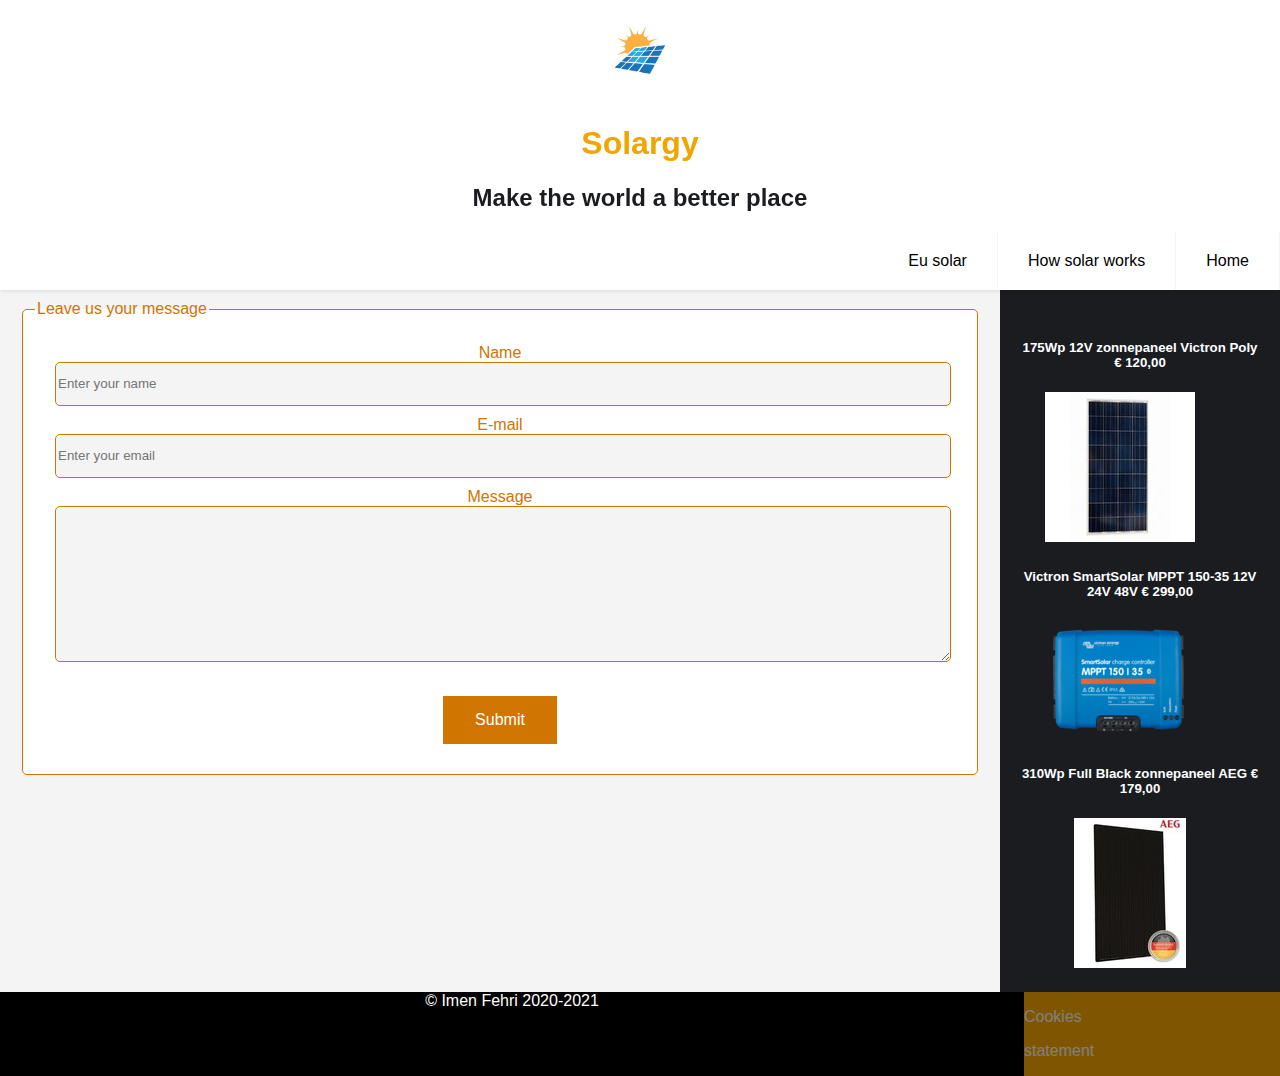
<file: contact.html>
<!DOCTYPE html>
<html lang="en">
<head>
    <meta charset="UTF-8">
    <meta name="viewport" content="width=device-width, initial-scale=1.0">
    <meta name="viewport" content="width=device-width, initial-scale=1.0">
   <link rel="stylesheet" href="css/style.css">
   <link rel="icon" href="favicon.ico" />
   <link rel="icon" type="image/png" href="media/logo.jpg" />
    <title>Contact</title>
</head>
<body>
    <header class="header">
        <span class="logo-title">
            <img src="media/logo.jpg" class="logo" alt="logo">
            <h1 class="title">Solargy</h1>
            <h2 class="payoff">Make the world a better place</h2>
        </span>
        <input class="menu-btn" type="checkbox" id="menu-btn" />
        <label class="menu-icon" for="menu-btn"><span class="navicon"></span></label>
        <ul class="menu">
            <li><a href="index.html">Home</a></li>
            <li><a href="howsolarworks.html">How solar works</a></li>
            <li><a href="eursolar.html">Eu solar</a></li>
        </ul>
    </header>
     
    <span class="wrapper-contact">
        <section class="contact-section">
            <fieldset>
                <legend>Leave us your message</legend>
                <form action="http://i-want-solar-energy.com/testform.php">
                    <span class="form-group">
                        <label for="">Name</label>
                        <input type="text" name="" placeholder="Enter your name">
                    </span>

                    <span class="form-group">
                        <label for="">E-mail</label>
                        <input type="email" name="email" placeholder="Enter your email">
                    </span>
                    <span class="form-group">
                        <label for="">Message</label>
                        <textarea name="message" name="message" id="" cols="30"
                            rows="10"></textarea>
                    </span>
                    <center>
                        <button type="submit" class="submit-button">Submit</button>
                    </center>

                    </center>
                </form>
            </fieldset>
        </section>

        <aside class="contact-aside">

            <span class="aside-product">
                <h5>175Wp 12V zonnepaneel Victron Poly
                    € 120,00 </h5>
                <img src="media/product1.jpg" alt="">
            </span>
            <span class="aside-product">
                <h5>Victron SmartSolar MPPT 150-35 12V 24V 48V
                    € 299,00 </h5>
                <img src="media/product2.png" alt="">
            </span>
            <span class="aside-product">
                <h5>310Wp Full Black zonnepaneel AEG
                    € 179,00 </h5>
                <img src="media/product3.jpeg" alt="">
            </span>

        </aside>
    </span>
    <footer class="footer">
        <span class="copyright">
            <center> &copy; Imen Fehri 2020-2021</center>
        </span>
        <span class="cookies-box">
         <p>Cookies</p> 
         <p>statement</p>
         </span>
    </footer>
</body>
</html>
</file>
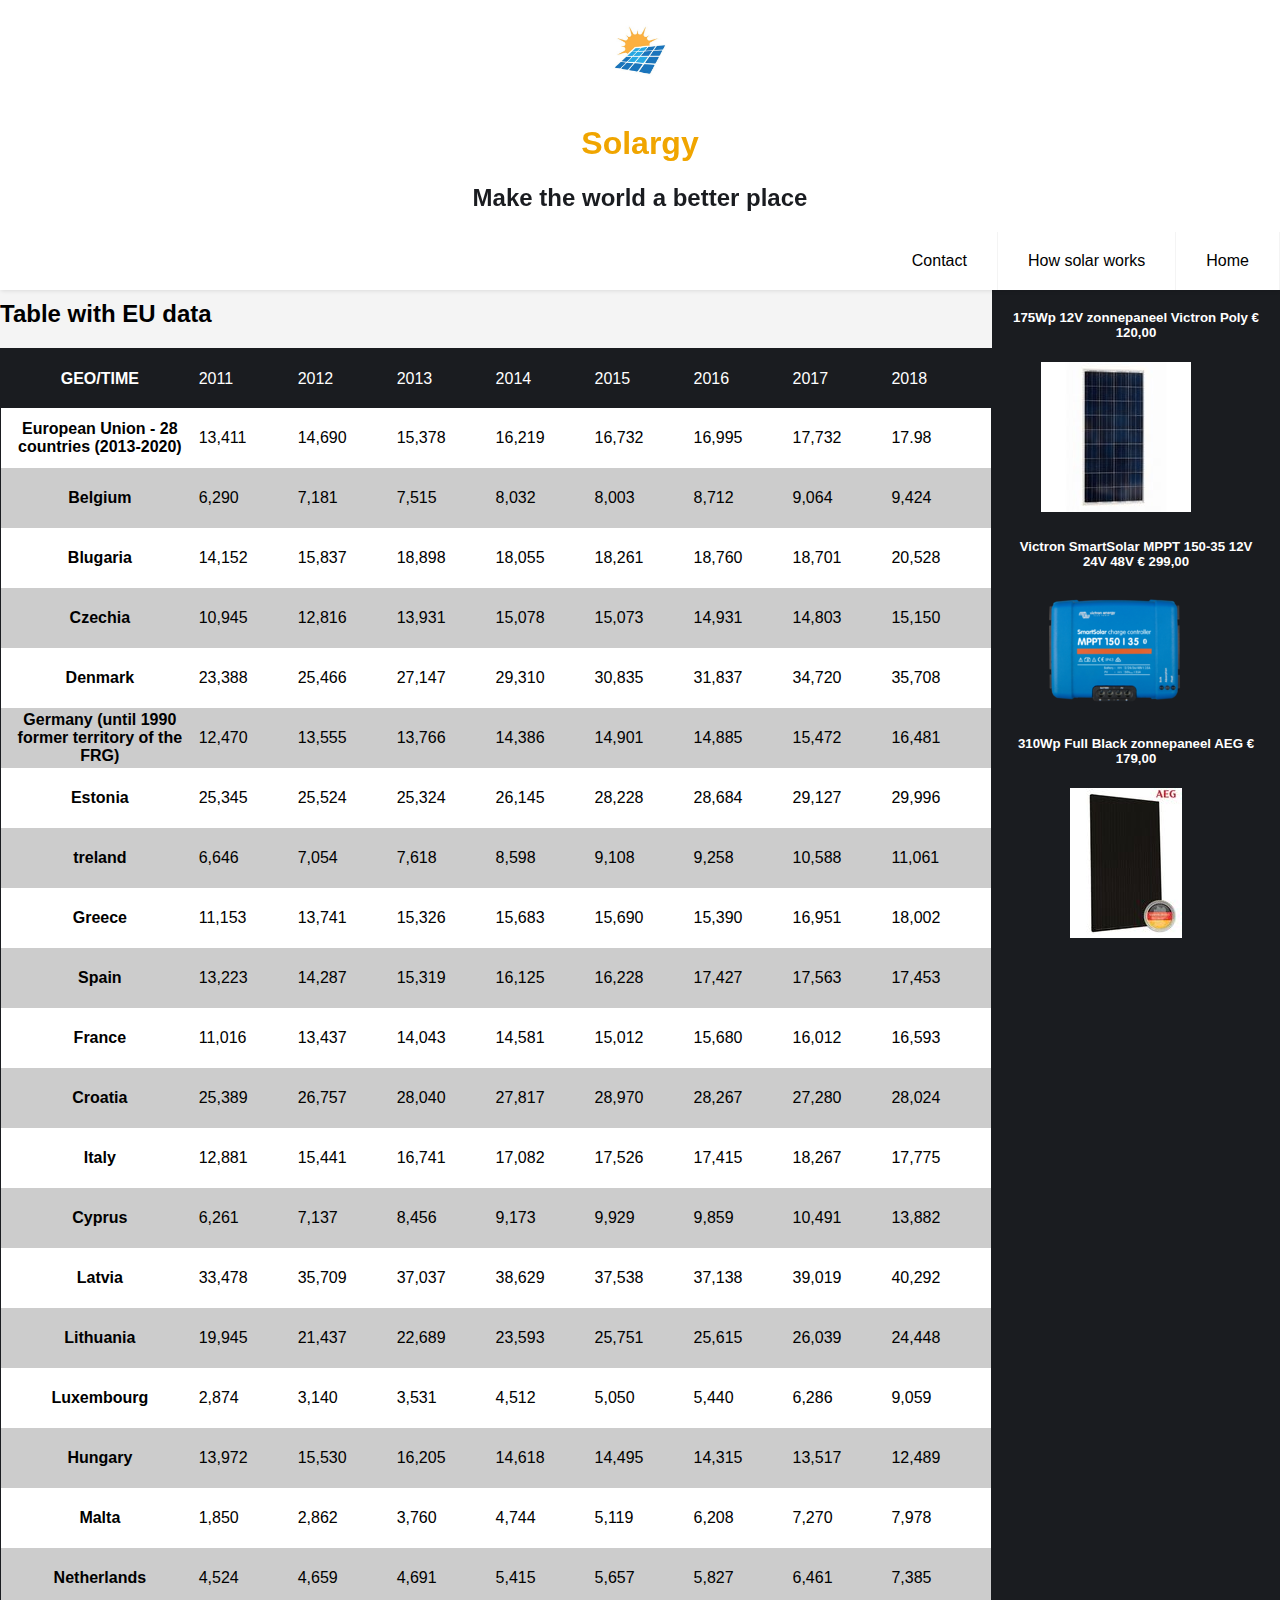
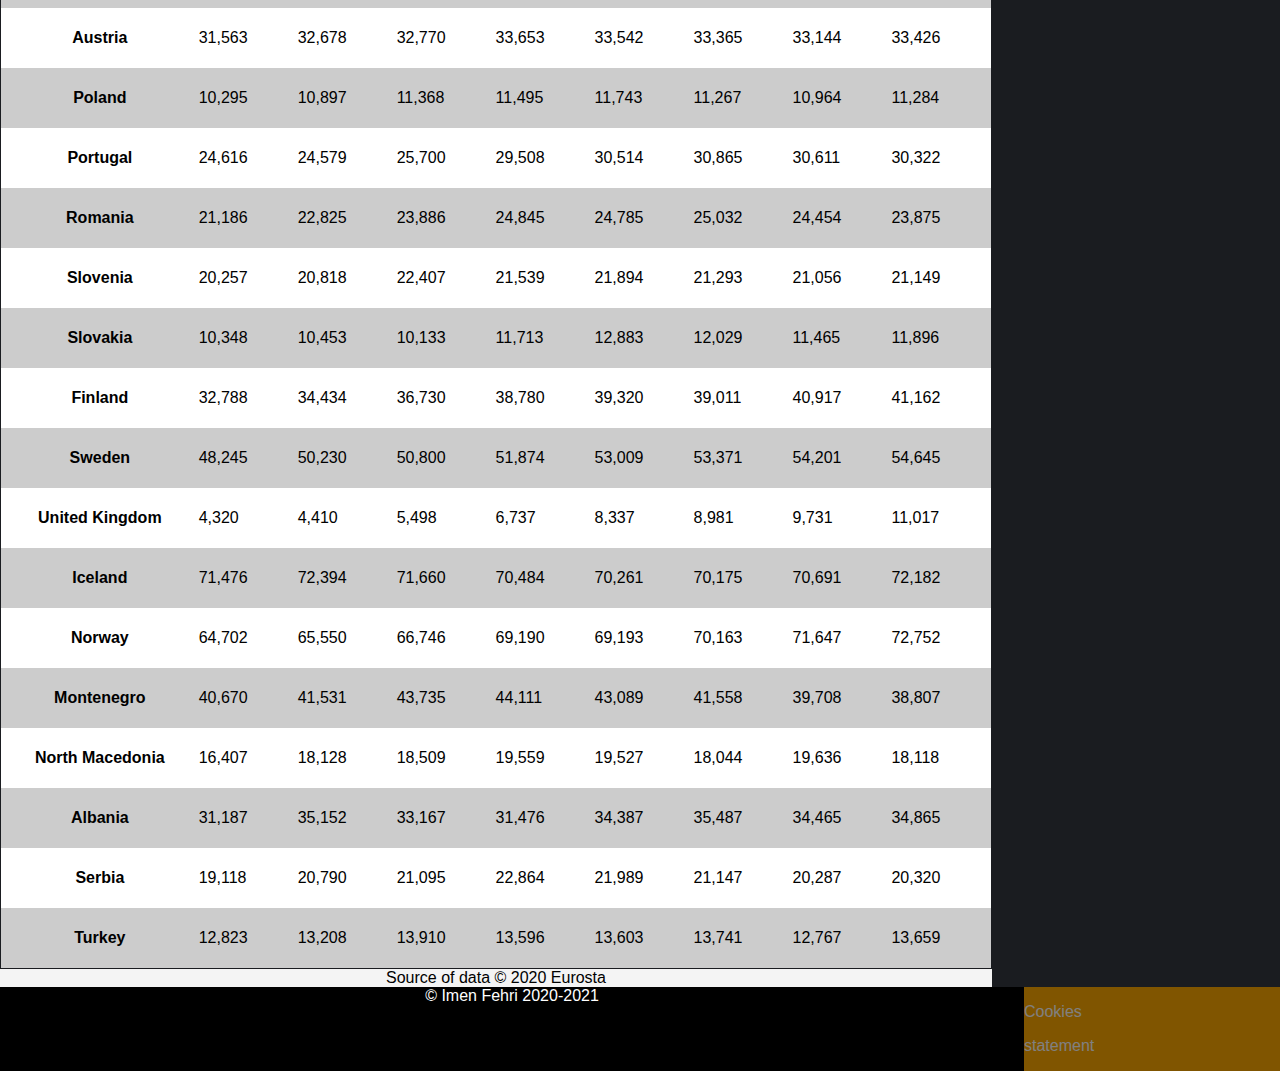
<file: eursolar.html>
<!DOCTYPE html>
<html lang="en">
<head>
    <meta charset="UTF-8">
    <meta name="viewport" content="width=device-width, initial-scale=1.0">
    <meta name="viewport" content="width=device-width, initial-scale=1.0">
   <link rel="stylesheet" href="css/style.css">
   <link rel="icon" href="favicon.ico" />
   <link rel="icon" type="image/png" href="media/logo.jpg" />
    <title>Eu Solar</title>
</head>
<body>
    <header class="header">
        <span class="logo-title">
            <img src="media/logo.jpg" class="logo" alt="logo">
            <h1 class="title">Solargy</h1>
            <h2 class="payoff">Make the world a better place</h2>
        </span>
        <input class="menu-btn" type="checkbox" id="menu-btn" />
        <label class="menu-icon" for="menu-btn"><span class="navicon"></span></label>
        <ul class="menu">
            <li><a href="index.html">Home</a></li>
            <li><a href="howsolarworks.html">How solar works</a></li>
            <li><a href="contact.html">Contact</a></li>
        </ul>
    </header>

    <span class="wrapper-eusolar">
        <section class="eusolar-section">
            <h2>Table with EU data</h2>
            <table class="table-solar-data-per-country">
                <thead>
                    <tr>
                        <th>GEO/TIME</th>
                        <td>2011</td>
                        <td>2012</td>
                        <td>2013</td>
                        <td>2014</td>
                        <td>2015</td>
                        <td>2016</td>
                        <td>2017</td>
                        <td>2018</td>
                    </tr>
                </thead>
                <tbody>
                    <tr>
                        <th>European Union - 28 countries (2013-2020)</th>
                        <td>13,411</td>
                        <td>14,690</td>
                        <td>15,378</td>
                        <td>16,219</td>
                        <td>16,732</td>
                        <td>16,995</td>
                        <td>17,732</td>
                        <td>17.98</td>
                    </tr>
                    <tr>
                        <th>Belgium</th>
                        <td>6,290</td>
                        <td>7,181</td>
                        <td>7,515</td>
                        <td>8,032</td>
                        <td>8,003</td>
                        <td>8,712</td>
                        <td>9,064</td>
                        <td>9,424</td>
                    </tr>
                    <tr>
                        <th>Blugaria</th>
                        <td>14,152</td>
                        <td>15,837</td>
                        <td>18,898</td>
                        <td>18,055</td>
                        <td>18,261</td>
                        <td>18,760</td>
                        <td>18,701</td>
                        <td>20,528</td>
                    </tr>
                    <tr>
                        <th>Czechia</th>
                        <td>10,945</td>
                        <td>12,816</td>
                        <td>13,931</td>
                        <td>15,078</td>
                        <td>15,073</td>
                        <td>14,931</td>
                        <td>14,803</td>
                        <td>15,150</td>
                    </tr>
                    <tr>
                        <th>Denmark</th>
                        <td>23,388</td>
                        <td>25,466</td>
                        <td>27,147</td>
                        <td>29,310</td>
                        <td>30,835</td>
                        <td>31,837</td>
                        <td>34,720</td>
                        <td>35,708</td>
                    </tr>
                    <tr>
                        <th>Germany (until 1990 former territory of the FRG)</th>
                        <td>12,470</td>
                        <td> 13,555</td>
                        <td> 13,766</td>
                        <td> 14,386</td>
                        <td> 14,901</td>
                        <td> 14,885</td>
                        <td> 15,472</td>
                        <td> 16,481</td>
                    </tr>
                    <tr>
                        <th>Estonia</th>
                        <td>25,345</td>
                        <td>25,524</td>
                        <td>25,324</td>
                        <td>26,145</td>
                        <td>28,228</td>
                        <td>28,684</td>
                        <td>29,127</td>
                        <td>29,996</td>
                    </tr>
                    <tr>
                        <th>treland</th>
                        <td>6,646</td>
                        <td>7,054</td>
                        <td>7,618</td>
                        <td>8,598</td>
                        <td>9,108</td>
                        <td>9,258</td>
                        <td>10,588</td>
                        <td>11,061</td>
                    </tr>
                    <tr>
                        <th>Greece</th>
                        <td>11,153</td>
                        <td>13,741</td>
                        <td>15,326</td>
                        <td>15,683</td>
                        <td>15,690</td>
                        <td>15,390</td>
                        <td>16,951</td>
                        <td>18,002</td>
                    </tr>
                    <tr>
                        <th>Spain</th>
                        <td>13,223</td>
                        <td>14,287</td>
                        <td>15,319</td>
                        <td>16,125</td>
                        <td>16,228</td>
                        <td>17,427</td>
                        <td>17,563</td>
                        <td>17,453</td>
                    </tr>
                    <tr>
                        <th>France</th>
                        <td>11,016</td>
                        <td>13,437</td>
                        <td>14,043</td>
                        <td>14,581</td>
                        <td>15,012</td>
                        <td>15,680</td>
                        <td>16,012</td>
                        <td>16,593</td>
                    </tr>
                    <tr>
                        <th>Croatia</th>
                        <td>25,389</td>
                        <td>26,757</td>
                        <td>28,040</td>
                        <td>27,817</td>
                        <td>28,970</td>
                        <td>28,267</td>
                        <td>27,280</td>
                        <td>28,024</td>
                    </tr>
                    <tr>
                        <th>Italy</th>
                        <td>12,881</td>
                        <td>15,441</td>
                        <td>16,741</td>
                        <td>17,082</td>
                        <td>17,526</td>
                        <td>17,415</td>
                        <td>18,267</td>
                        <td>17,775</td>
                    </tr>
                    <tr>
                        <th>Cyprus</th>
                        <td>6,261</td>
                        <td>7,137</td>
                        <td>8,456</td>
                        <td>9,173</td>
                        <td>9,929</td>
                        <td>9,859</td>
                        <td>10,491</td>
                        <td>13,882</td>
                    </tr>
                    <tr>
                        <th>Latvia</th>
                        <td>33,478</td>
                        <td>35,709</td>
                        <td>37,037</td>
                        <td>38,629</td>
                        <td>37,538</td>
                        <td>37,138</td>
                        <td>39,019</td>
                        <td>40,292</td>
                    </tr>
                    <tr>
                        <th>Lithuania</th>
                        <td>19,945</td>
                        <td>21,437</td>
                        <td>22,689</td>
                        <td>23,593</td>
                        <td>25,751</td>
                        <td>25,615</td>
                        <td>26,039</td>
                        <td>24,448</td>
                    </tr>
                    <tr>
                        <th>Luxembourg</th>
                        <td>2,874</td>
                        <td>3,140</td>
                        <td>3,531</td>
                        <td>4,512</td>
                        <td>5,050</td>
                        <td>5,440</td>
                        <td>6,286</td>
                        <td>9,059</td>
                    </tr>
                    <tr>
                        <th>Hungary</th>
                        <td>13,972</td>
                        <td>15,530</td>
                        <td>16,205</td>
                        <td>14,618</td>
                        <td>14,495</td>
                        <td>14,315</td>
                        <td>13,517</td>
                        <td>12,489</td>
                    </tr>
                    <tr>
                        <th>Malta</th>
                        <td>1,850</td>
                        <td>2,862</td>
                        <td>3,760</td>
                        <td>4,744</td>
                        <td>5,119</td>
                        <td>6,208</td>
                        <td>7,270</td>
                        <td>7,978</td>
                    </tr>
                    <tr>
                        <th>Netherlands</th>
                        <td>4,524</td>
                        <td>4,659</td>
                        <td>4,691</td>
                        <td>5,415</td>
                        <td>5,657</td>
                        <td>5,827</td>
                        <td>6,461</td>
                        <td>7,385</td>
                    </tr>
                    <tr>
                        <th>Austria</th>
                        <td>31,563</td>
                        <td>32,678</td>
                        <td>32,770</td>
                        <td>33,653</td>
                        <td>33,542</td>
                        <td>33,365</td>
                        <td>33,144</td>
                        <td>33,426</td>
                    </tr>
                    <tr>
                        <th>Poland</th>
                        <td>10,295</td>
                        <td>10,897</td>
                        <td>11,368</td>
                        <td>11,495</td>
                        <td>11,743</td>
                        <td>11,267</td>
                        <td>10,964</td>
                        <td>11,284</td>
                    </tr>
                    <tr>
                        <th>Portugal</th>
                        <td>24,616</td>
                        <td>24,579</td>
                        <td>25,700</td>
                        <td>29,508</td>
                        <td>30,514</td>
                        <td>30,865</td>
                        <td>30,611</td>
                        <td>30,322</td>
                    </tr>
                    <tr>
                        <th>Romania</th>
                        <td>21,186</td>
                        <td>22,825</td>
                        <td>23,886</td>
                        <td>24,845</td>
                        <td>24,785</td>
                        <td>25,032</td>
                        <td>24,454</td>
                        <td>23,875</td>
                    </tr>
                    <tr>
                        <th>Slovenia</th>
                        <td>20,257</td>
                        <td>20,818</td>
                        <td>22,407</td>
                        <td>21,539</td>
                        <td>21,894</td>
                        <td>21,293</td>
                        <td>21,056</td>
                        <td>21,149</td>
                    </tr>
                    <tr>
                        <th>Slovakia</th>
                        <td>10,348</td>
                        <td>10,453</td>
                        <td>10,133</td>
                        <td>11,713</td>
                        <td>12,883</td>
                        <td>12,029</td>
                        <td>11,465</td>
                        <td>11,896</td>
                    </tr>
                    <tr>
                        <th>Finland</th>
                        <td>32,788</td>
                        <td>34,434</td>
                        <td>36,730</td>
                        <td>38,780</td>
                        <td>39,320 </td>
                        <td>39,011</td>
                        <td>40,917</td>
                        <td>41,162</td>
                    </tr>
                    <tr>
                        <th>Sweden</th>
                        <td>48,245</td>
                        <td>50,230</td>
                        <td>50,800</td>
                        <td>51,874</td>
                        <td>53,009</td>
                        <td>53,371</td>
                        <td>54,201</td>
                        <td>54,645</td>
                    </tr>
                    <tr>
                        <th>United Kingdom</th>
                        <td>4,320</td>
                        <td>4,410</td>
                        <td>5,498</td>
                        <td>6,737</td>
                        <td>8,337</td>
                        <td>8,981</td>
                        <td>9,731</td>
                        <td>11,017</td>
                    </tr>
                    <tr>
                        <th>Iceland</th>
                        <td>71,476</td>
                        <td>72,394</td>
                        <td>71,660</td>
                        <td>70,484</td>
                        <td>70,261</td>
                        <td>70,175</td>
                        <td>70,691</td>
                        <td>72,182</td>
                    </tr>
                    <tr>
                        <th>Norway</th>
                        <td>64,702</td>
                        <td>65,550</td>
                        <td>66,746</td>
                        <td>69,190</td>
                        <td>69,193</td>
                        <td>70,163</td>
                        <td>71,647</td>
                        <td>72,752</td>
                    </tr>
                    <tr>
                        <th>Montenegro</th>
                        <td>40,670</td>
                        <td>41,531</td>
                        <td>43,735</td>
                        <td>44,111</td>
                        <td>43,089</td>
                        <td>41,558</td>
                        <td>39,708</td>
                        <td>38,807</td>
                    </tr>
                    <tr>
                        <th>North Macedonia</th>
                        <td>16,407</td>
                        <td>18,128</td>
                        <td>18,509</td>
                        <td>19,559</td>
                        <td>19,527</td>
                        <td>18,044</td>
                        <td>19,636</td>
                        <td>18,118</td>
                    </tr>
                    <tr>
                        <th>Albania</th>
                        <td>31,187</td>
                        <td>35,152</td>
                        <td>33,167</td>
                        <td>31,476</td>
                        <td>34,387</td>
                        <td>35,487</td>
                        <td>34,465</td>
                        <td>34,865</td>
                    </tr>
                    <tr>
                        <th>Serbia</th>
                        <td>19,118</td>
                        <td>20,790</td>
                        <td>21,095</td>
                        <td>22,864</td>
                        <td>21,989</td>
                        <td>21,147</td>
                        <td>20,287</td>
                        <td>20,320</td>
                    </tr>
                    <tr>
                        <th>Turkey</th>
                        <td>12,823</td>
                        <td>13,208</td>
                        <td>13,910</td>
                        <td>13,596</td>
                        <td>13,603</td>
                        <td>13,741</td>
                        <td>12,767</td>
                        <td>13,659</td>
                    </tr>
                </tbody>             
            </table>
            <center>Source of data &copy; 2020 Eurosta</center>
        </section>
        
        <aside class="eusolar-aside">

            <span class="aside-product" id="product-1">
                <h5>175Wp 12V zonnepaneel Victron Poly
                    € 120,00 </h5>
                <img src="media/product1.jpg" alt="">
            </span>
            <span class="aside-product">
                <h5>Victron SmartSolar MPPT 150-35 12V 24V 48V
                    € 299,00 </h5>
                <img src="media/product2.png" alt="">
            </span>
            <span class="aside-product">
                <h5>310Wp Full Black zonnepaneel AEG
                    € 179,00 </h5>
                <img src="media/product3.jpeg" alt="">
            </span>

        </aside>
    </span>
    <footer class="footer">
        <span class="copyright">
            <center> &copy; Imen Fehri 2020-2021</center>
        </span>
        <span class="cookies-box">
         <p>Cookies</p> 
         <p>statement</p>
         </span>
    </footer>
</body>
</html>
</file>
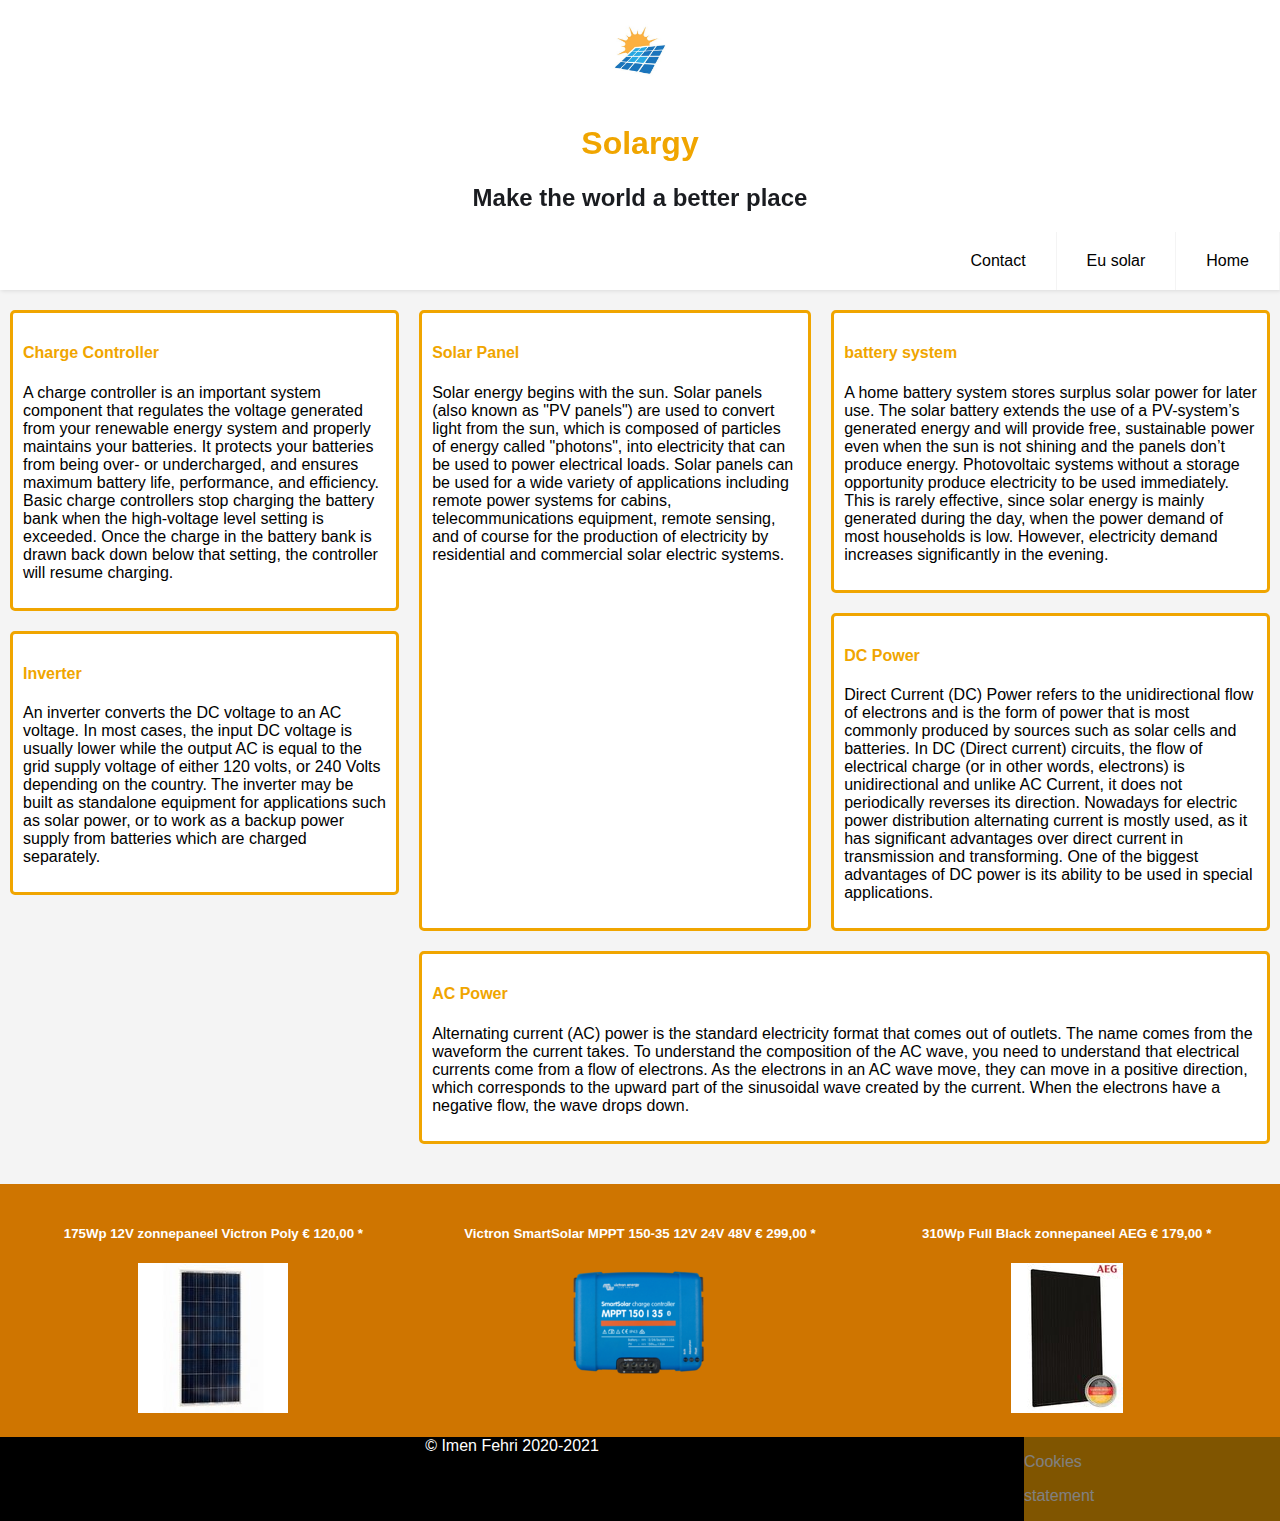
<file: howsolarworks.html>
<!DOCTYPE html>
<html lang="en">

<head>
    <meta charset="UTF-8">
    <meta name="viewport" content="width=device-width, initial-scale=1.0">
    <meta name="viewport" content="width=device-width, initial-scale=1.0">
    <link rel="stylesheet" href="css/style.css">
    <link rel="icon" href="favicon.ico" />
   <link rel="icon" type="image/png" href="media/logo.jpg" />
    <title>How solar works</title>
</head>

<body>
    <header class="header">
        <span class="logo-title">
            <img src="media/logo.jpg" class="logo" alt="logo">
            <h1 class="title">Solargy</h1>
            <h2 class="payoff">Make the world a better place</h2>
        </span>
        <input class="menu-btn" type="checkbox" id="menu-btn" />
        <label class="menu-icon" for="menu-btn"><span class="navicon"></span></label>
        <ul class="menu">
            <li><a href="index.html">Home</a></li>
            <li><a href="eursolar.html">Eu solar</a></li>
            <li><a href="contact.html">Contact</a></li>
        </ul>
    </header>

    <span class="wrapper-howsolarworks">
        <section class="howsolarworks-section">
            <span class="col-1">
                <article class="article" id="article-2">
                    <h4>Charge Controller</h4>
                    <p>A charge controller is an important system component that regulates the voltage generated from
                        your renewable energy system and properly maintains your batteries. It protects your batteries
                        from being over- or undercharged, and ensures maximum battery life, performance, and efficiency.

                        Basic charge controllers stop charging the battery bank when the high-voltage level setting is
                        exceeded. Once the charge in the battery bank is drawn back down below that setting, the
                        controller will resume charging. </p>
                </article>
                <article class="article" id="article-5">
                    <h4>Inverter</h4>
                    <p>
                        An inverter converts the DC voltage to an AC voltage. In most cases, the input DC voltage is
                        usually lower while the output AC is equal to the grid supply voltage of either 120 volts, or
                        240 Volts depending on the country.

                        The inverter may be built as standalone equipment for applications such as solar power, or to
                        work as a backup power supply from batteries which are charged separately.
                    </p>
                </article>
            </span>
            <span class="col-2-3">
                <span class="col-2">

                    <article class="article" id="article-1">
                        <h4>Solar Panel</h4>
                        <p>
                            Solar energy begins with the sun. Solar panels (also known as "PV panels") are used to
                            convert light from the sun, which is composed of particles of energy called "photons",
                            into
                            electricity that can be used to power electrical loads.

                            Solar panels can be used for a wide variety of applications including remote power
                            systems
                            for cabins, telecommunications equipment, remote sensing, and of course for the
                            production
                            of electricity by residential and commercial solar electric systems.

                        </p>
                    </article>

                    <span class="col-3">
                        <article class="article" id="article-3">
                            <h4>battery system </h4>
                            <p>
                                A home battery system stores surplus solar power for later use. The solar battery
                                extends the use of a PV-system’s generated energy and will provide free, sustainable
                                power even when the sun is not shining and the panels don’t produce energy.
                                Photovoltaic systems without a storage opportunity produce electricity to be used
                                immediately. This is rarely effective, since solar energy is mainly generated during the
                                day, when the power demand of most households is low. However, electricity demand
                                increases significantly in the evening.
                            </p>
                        </article>
                        <article class="article" id="article-4">
                            <h4>DC Power</h4>
                            <p>
                                Direct Current (DC) Power refers to the unidirectional flow of electrons and is the form
                                of power that is most commonly produced by sources such as solar cells and batteries.
                                In DC (Direct current) circuits, the flow of electrical charge (or in other words,
                                electrons) is unidirectional and unlike AC Current, it does not periodically reverses
                                its direction.
                                Nowadays for electric power distribution alternating current is mostly used, as it has
                                significant advantages over direct current in transmission and transforming. One of the
                                biggest advantages of DC power is its ability to be used in special applications.
                            </p>
                        </article>
                    </span>
                </span>
                <article class="article" id="article-6">
                    <h4>AC Power</h4>
                    <p>
                        Alternating current (AC) power is the standard electricity format that comes out of outlets. The
                        name comes from the waveform the current takes. To understand the composition of the AC wave,
                        you need to understand that electrical currents come from a flow of electrons. As the electrons
                        in an AC wave move, they can move in a positive direction, which corresponds to the upward part
                        of the sinusoidal wave created by the current. When the electrons have a negative flow, the wave
                        drops down.
                    </p>
                </article>
            </span>


        </section>

        <aside class="howsolarworks-aside">
            <span class="aside-product">
                <h5>175Wp 12V zonnepaneel Victron Poly
                    € 120,00 *</h5>
                <img src="media/product1.jpg" alt="">
            </span>
            <span class="aside-product">
                <h5>Victron SmartSolar MPPT 150-35 12V 24V 48V
                    € 299,00 *</h5>
                <img src="media/product2.png" alt="">
            </span>
            <span class="aside-product">
                <h5>310Wp Full Black zonnepaneel AEG
                    € 179,00 *</h5>
                <img src="media/product3.jpeg" alt="">
            </span>
        </aside>
    </span>
    <footer class="footer">
        <span class="copyright">
            <center> &copy; Imen Fehri 2020-2021</center>
        </span>
        <span class="cookies-box">
         <p>Cookies</p> 
         <p>statement</p>
         </span>
    </footer>
</body>

</html>
</file>
<file: css/style.css>
body {
  display: flex;
  flex-direction: column;
  margin: 0;
  font-family: Helvetica, sans-serif;
  background-color: #f4f4f4;
}

a {
  color: #000;
}

/* header */
header{
  text-align: center;
}
.title{
  color: #f0a500;
}
.payoff{
  color:#1a1c20 ;
}
.logo{
  height: 100px;
  width: 100px;
}
@media (max-width:1178px){
.logo{
  display: none;
}  
}
.logo-title{
  text-align: center;
  
}
.header {
  background-color: #fff;
  box-shadow: 1px 1px 4px 0 rgba(0,0,0,.1);
  position: fixed;
  width: 100%;
  z-index: 3;
}

.header ul {
  margin: 0;
  padding: 0;
  list-style: none;
  overflow: hidden;
  background-color: #fff;
}

.header li a {
  display: block;
  padding: 20px 20px;
  border-right: 1px solid #f4f4f4;
  text-decoration: none;
}

.header li a:hover,
.header .menu-btn:hover {
  background-color: #f4f4f4;
}



/* menu */

.header .menu {
  clear: both;
  max-height: 0;
  transition: max-height .2s ease-out;
}

/* menu icon */

.header .menu-icon {
  cursor: pointer;
  display: inline-block;
  float: right;
  padding: 28px 20px;
  position: relative;
  user-select: none;
}

.header .menu-icon .navicon {
  background: #333;
  display: block;
  height: 2px;
  position: relative;
  transition: background .2s ease-out;
  width: 18px;
}

.header .menu-icon .navicon:before,
.header .menu-icon .navicon:after {
  background: #333;
  content: '';
  display: block;
  height: 100%;
  position: absolute;
  transition: all .2s ease-out;
  width: 100%;
}

.header .menu-icon .navicon:before {
  top: 5px;
}

.header .menu-icon .navicon:after {
  top: -5px;
}

/* menu btn */

.header .menu-btn {
  display: none;
}

.header .menu-btn:checked ~ .menu {
  max-height: 240px;
}

.header .menu-btn:checked ~ .menu-icon .navicon {
  background: transparent;
}

.header .menu-btn:checked ~ .menu-icon .navicon:before {
  transform: rotate(-45deg);
}

.header .menu-btn:checked ~ .menu-icon .navicon:after {
  transform: rotate(45deg);
}

.header .menu-btn:checked ~ .menu-icon:not(.steps) .navicon:before,
.header .menu-btn:checked ~ .menu-icon:not(.steps) .navicon:after {
  top: 0;
}

/* 48em = 768px */

@media (min-width: 1178px) {
  .header li {
    float: right;
  }
  .header li a {
    padding: 20px 30px;
  }
  .header .menu {
    clear: none;
    float: right;
    max-height: none;
  }
  .header .menu-icon {
    display: none;
  }
}
/*************end menu*****************/
/********INDEX.HTML*****************/
.promotion-movie{
  width: 100%;
  height: 100%;
}
.product{
  width: 60%;
  height: 60%;
}
.wrapper-index{

  display: flex;
  flex-direction: row;
  width: 100%;
}

.index-section{
  
  padding: 20px;
  width: 80%;
  display: flex;
  flex-direction: column;
}
.index-aside{
  
  vertical-align: middle;
  width:20%;
  background-color: #1a1c20;
  color: #fff;
  padding-top: 50px;
  padding-left: 10px;;
}
.article-section{
 
  display: flex;
  flex-direction: row;
}
.product-description{
  padding: 20px;;
  width: 60%;
}
.product-image{
  text-align: center;
  width: 40%;
}
.article-index
{
  padding: 10px;
  margin: 5px;
  border-radius: 5px;
  border: 1px solid #cf7500  ;
  background-color: #fff;
}
.order-link{
  border: none;
  background-color: #cf7500;
  color: white;
  padding: 15px 32px;
  text-align: center;
  text-decoration: none;
  display: inline-block;
  font-size: 16px;
  margin-top: 20px;
}
.order-link:hover{
  background-color: chocolate;
  color: white;
}

@media (max-width: 1179px ) and (min-width:481px) {
  .promotion-movie{
    display: none;
  }
  .wrapper-index{
    display: flex;
    flex-direction: column;
  }
  .wrapper-index :nth-child(1) { order: 2; }
  .wrapper-index :nth-child(2) { order: 1; }
 .index-aside{
   width: 100%;
   margin-top: 150px;
 }
.product-image{
  float: left;
}
}
@media (max-width: 480px ){
  .promotion-movie{
    display: none;
  }
  .wrapper-index{
    display: flex;
    flex-direction: column;
  }
  .wrapper-index :nth-child(1) { order: 2; }
  .wrapper-index :nth-child(2) { order: 1; }
 .index-aside{
   width: 100%;
 }
.article-section{
  display:block;

}
.product-image{
  margin-top: 10px;;
}
.index-aside
{
  margin-top: 150px;
}
}
@media (max-width:480px){
  .footer{
    display: flex;
    flex-direction: row;
  }
  .copyright{
    width: 50%;
  }
  .cookies-box{
    width: 50%;
  }
}
@media (max-width:1179px)and (min-width:481px){
  .footer{
    display: flex;
    flex-direction: row;
  }
  .copyright{
    width: 50%;
  }
  .cookies-box{
    width: 50%;
  }
}
.footer{
  background-color: #000000;
  display: flex;
flex-direction: row; 
  
  width:100%;
  color: white;
}
.copyright{
  width: 80%;
}
.cookies-box{
  width: 20%;
  background-color: #FA0;
  opacity: 50%;
}
/********END INDEX.HTML*****************/
/********* HOWSOLARWORKS.HTML***********/
@media (max-width:480px){
  #article-4{
    display: none;
  }
  #article-6{
    display: none;
  }
  #article-1{
    order: 4;
  }
  #article-2{
    order: 3;
  }
  #article-3{
    order: 2;
  }
  #article-5{
    order: 1;
  }
  .col-1{
    display: block;
  }
  .col-2{
    display: block;
  }
  .col-2-3{
    display: block;
  }
  .col-3{
    display: block;
  }
  .howsolarworks-section{
    display: block;
  }
}
.howsolarworks-section{
  margin-top: 200px;
  padding-top: 100px;;
  display: flex;
  flex-direction: row;
}
.col-1{
  width: 1fr;
  display: flex;
  flex-direction: column;
}
#article-2{
  height: 2fr;
}
#article-5{
  height: 5fr;
}
.col-2-3{
  width: 3fr;
  display: flex;
  flex-direction: column;
}
.col-2{
  height: 6fr;
  display: flex;
  flex-direction: row;
}
#article-1{
  width: 1fr;
}
.col-3{
  width:1fr;
  display: flex;
  flex-direction: column;
}
#article-3{
  height: 3fr;
}
#article-4{
  height: 4fr;
}
#article-6{
  height: 1fr;
}
.howsolarworks-aside{
  margin-top: 30px;
  background-color: #cf7500;
  width: 100%;
  display: flex;
  flex-direction: row;
}
.aside-product{
  color: #fff;
  text-align: center;
  padding: 20px;
  width: 100%;
}
h4{
  color: #f0a500;
}
.article{
  margin: 10px;
  padding: 10px;;
  border-radius: 5px;;
  border-style: solid;
  background-color: #fff;
  border-color: #f0a500;
}
/********* END HOWSOLARWORKS.HTML***********/

/***********EUSOLAR.HTML****************/
.wrapper-eusolar{
  padding-top: 50px;;
  display: flex;
  flex-direction: row;
}
.eusolar-section{
  margin-top: 230px;
  
  width: 80%;
  }
  .eusolar-aside{
    margin-top: 200px;
    color: white;
    vertical-align: middle;
    text-align: center;
    background-color: #1a1c20;
    width: 20%;
    padding: 20px;
  }
  table{
    
    border: 1px solid  #1a1c20  ;
    border-collapse: collapse;
}
th{
    margin: 0;
    padding: 0;
    width: 20%;
}
tr{
    height: 60px;;
    margin: 0;
    padding: 0;
}
td{
    margin: 0;
    padding: 0;
}
thead{
    background-color: #1a1c20;
    color: white;
}
tbody tr:nth-child(even) {background: #CCC}
tbody tr:nth-child(odd) {background: #FFF}
tbody tr:hover{
background-color: #f4f4f4;
}
@media (max-width: 480px ){
  .wrapper-eusolar{
  display: flex;
  flex-direction: column;
  }
  .eusolar-section{
    width: 100%;
  }
  .eusolar-aside{
    width: 100%;
   
  }
}
@media (max-width: 1179px )and (min-width:481px){
  .wrapper-eusolar{
    display: flex;
    flex-direction: column;
    }
    .eusolar-section{
      width: 100%;
    }
    #product-1{
      display: none;
    }
    .eusolar-aside{
      width: 100%;
     display: flex;
flex-direction: row;
    }
}
/*********END EUSOLAR.HTML**************/



/**********CONTACT.HTML***********/
.wrapper-contact{
  display: flex;
  flex-direction: row;
  }
  .contact-section{
    margin-top: 300px;
    margin-left: 20px;
    margin-right: 20px;
    width: 80%;
  }
  .contact-aside{
    margin-top: 280px;
    color: white;
    vertical-align: middle;
    text-align: center;
    background-color: #1a1c20;
    width: 20%;
    padding: 20px;
  }
fieldset{
  background-color: white;
  border-radius: 5px;
border: 1px solid #cf7500  ;
}
legend{
  color: #cf7500 ;
}
form{
 
  text-align: center;
  margin:20px;
  display: block;
}
.form-group{
margin-bottom: 10px;
display: block;

}
input{
  background-color: #f4f4f4;
height: 40px;
width: 100%;
border-radius: 5px;
border: 1px solid #cf7500  ;
}
textarea{
  background-color: #f4f4f4;

width: 100%;
border-color: #cf7500;
border: 1px solid #cf7500  ;
border-radius: 5px;
}
label{
vertical-align: top;
width: 20%;
color: #cf7500 ;
}
.submit-button{
border: none;
background-color: #cf7500;
color: white;
padding: 15px 32px;
text-align: center;
text-decoration: none;
display: inline-block;
font-size: 16px;
margin-top: 20px;
}
.submit-button:hover{
background-color: #f0a500;
}
@media (max-width: 480px)
{
.wrapper-contact{
  display: flex;
  flex-direction: column;
}
.contact-aside{
  width: 100%;
  text-align: left;
}
}
@media (max-width: 1179px) and (min-width:481px)
{
.wrapper-contact{
  display: flex;
  flex-direction: row;
}
.contact-section{
  width: 50%;
}
.contact-aside{
  width: 50%;
  text-align: left;
}
}
/**********END CONTACT*******/
</file>
